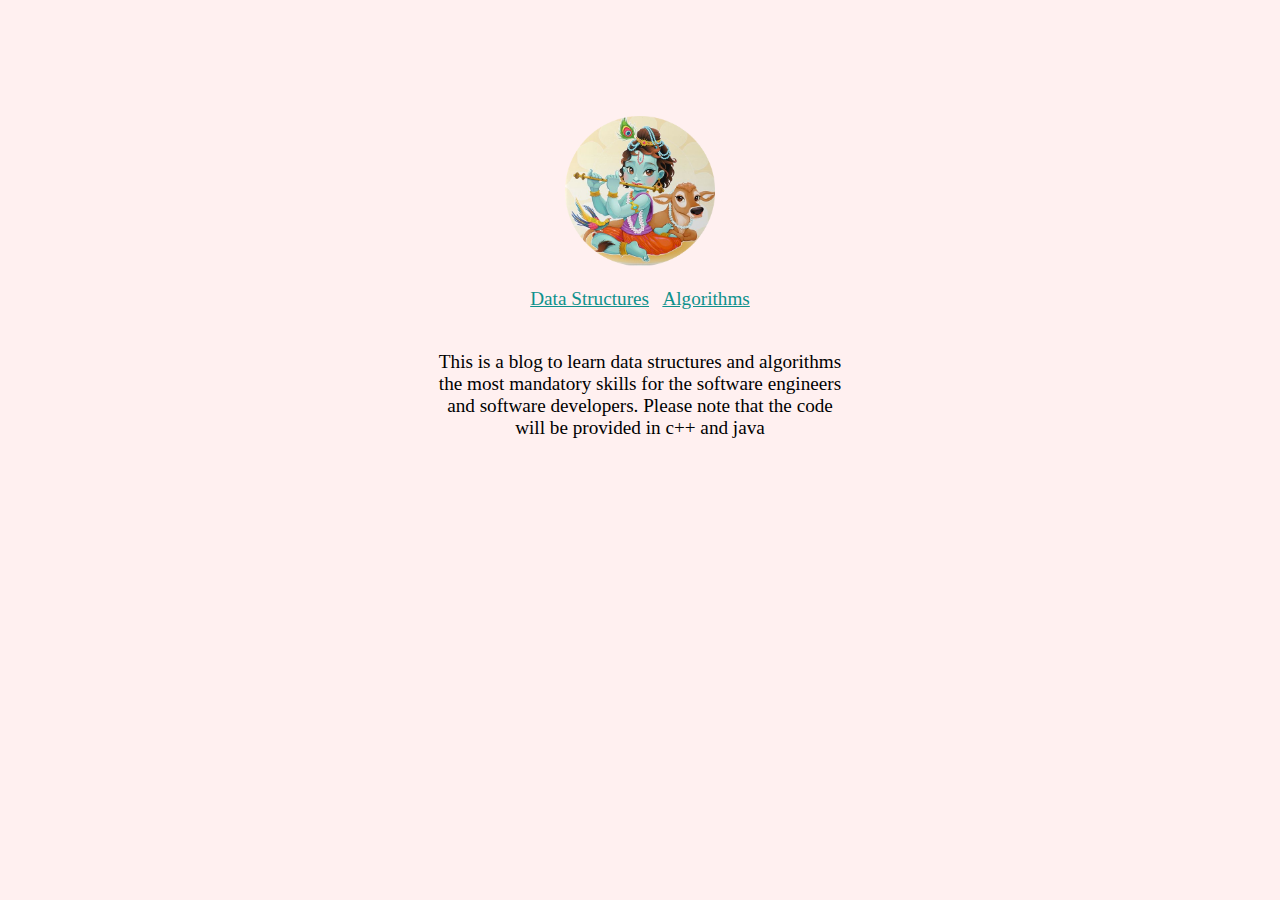
<file: index.html>
<!DOCTYPE html>
<html lang="en">
<head>
    <meta charset="UTF-8">
    <meta name="viewport" content="width=, initial-scale=1.0">
    
    <title>Anvesana</title>
    <link rel = "shortcut icon" href =  "icon.png" type = "image/x-icon"> 
    <link rel="stylesheet"  href="index.css">

</head>
<body bgcolor="#fff0f0">
<br><br><br><br><br><br>






    <center>
        <a href="index.html"><img src = "icon.png" height = 150 widht = 150></a>
        <br><br>
      <!-- <div class="search"><input type = "search" placeholder="search" autocomplete="on" class="search-input" name="q"></div>   -->
        
     
    </center>



    <div class="list">
       <center>
           <a style="color:#0e918c" href="ds.html">Data Structures</a> &nbsp; <a style="color:#0e918c" href="algo.html">Algorithms</a>
           <br><br>
           <center>
               <p>
                   This is a blog to learn data structures and algorithms<br>the most mandatory skills for the software engineers<br>and software developers. Please note that the code<br>will be provided in c++ and java
               </p>
           </center>
       </center> 
        
    </div>
</body>
</html>

<!-- <input type="text" class="search-input" placeholder="Search..." name=""> <a href="#" class="search-icon"> <i class="fa fa-search"></i> </a> </div> -->
</file>
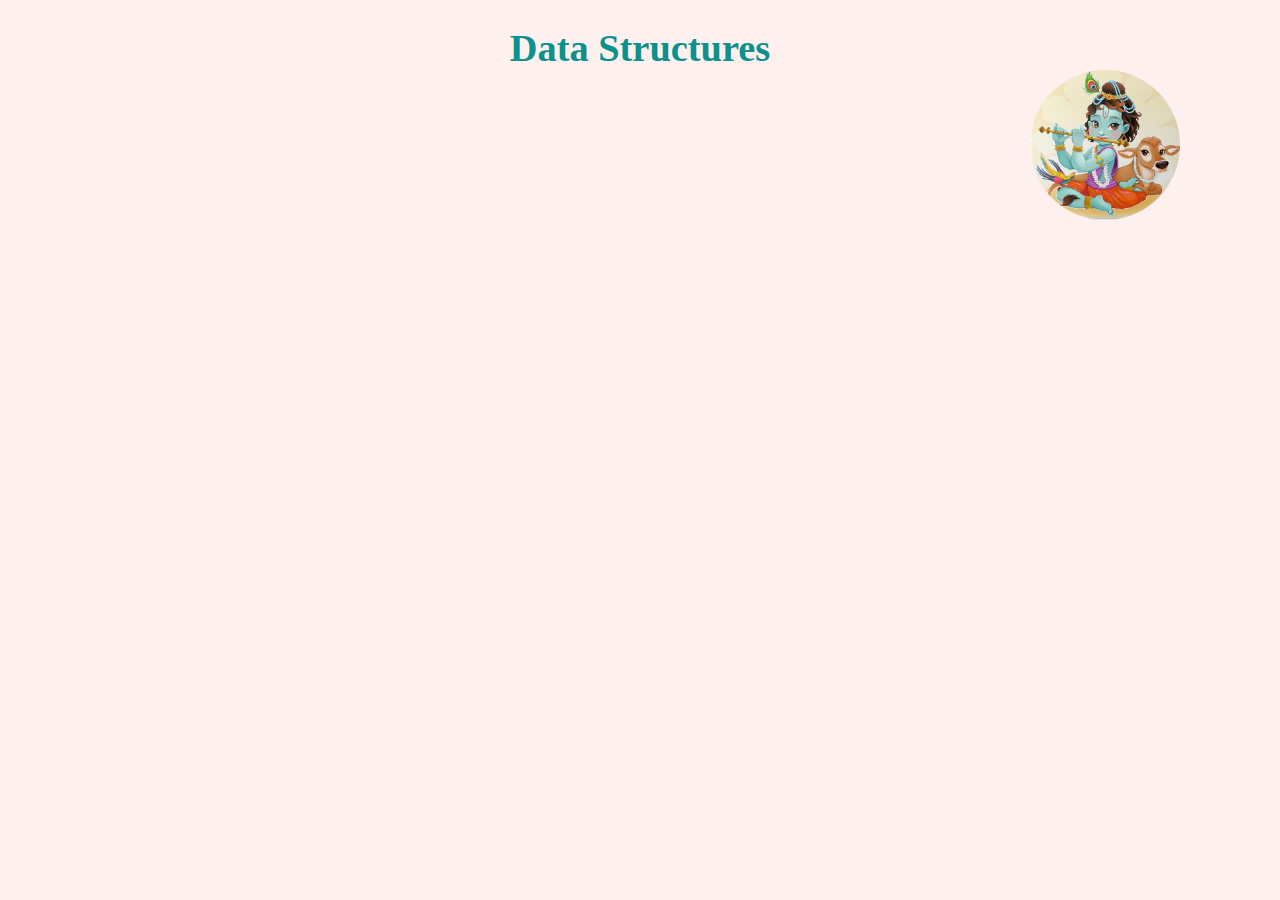
<file: ds.html>
<!DOCTYPE html>
<html lang="en">
<head>
    <meta charset="UTF-8">
    <meta name="viewport" content="width=device-width, initial-scale=1.0">
    <title>Data Structures</title>
    <link rel="icon" href="icon.png">
    <link rel="stylesheet" href = "index.css">
</head>
<body bgcolor="#fff0f0">
    <div class="content"><img src="icon.png" height = 150 widht = 150></div>
    <center><div class="list"><h1 style="color: #0e918c;">Data Structures</h1></div></center>
</body>
</html>
</file>
<file: index.css>
.search {
    width: 45%;
    margin-bottom: auto;
    margin-top: 20px;
    height: 40px;
    background-color: #fff;
    padding: 10px;
    border-radius: 5px
}

.list {
    font-family: 'Permanent Marker', cursive;
    font-size: larger;
    
}

.content{
    position: absolute;
    top: 70px;
    right: 100px;

}

.search-input {
    color: white;
    border: 0;
    outline: 0;
    background: none;
    width: 0;
    margin-top: 5px;
    caret-color: transparent;
    line-height: 20px;
    transition: width 0.4s linear
}

.search .search-input {
    padding: 0 10px;
    width: 100%;
    caret-color: #536bf6;
    font-size: 19px;
    font-weight: 300;
    color: black;
    transition: width 0.4s linear
</file>
